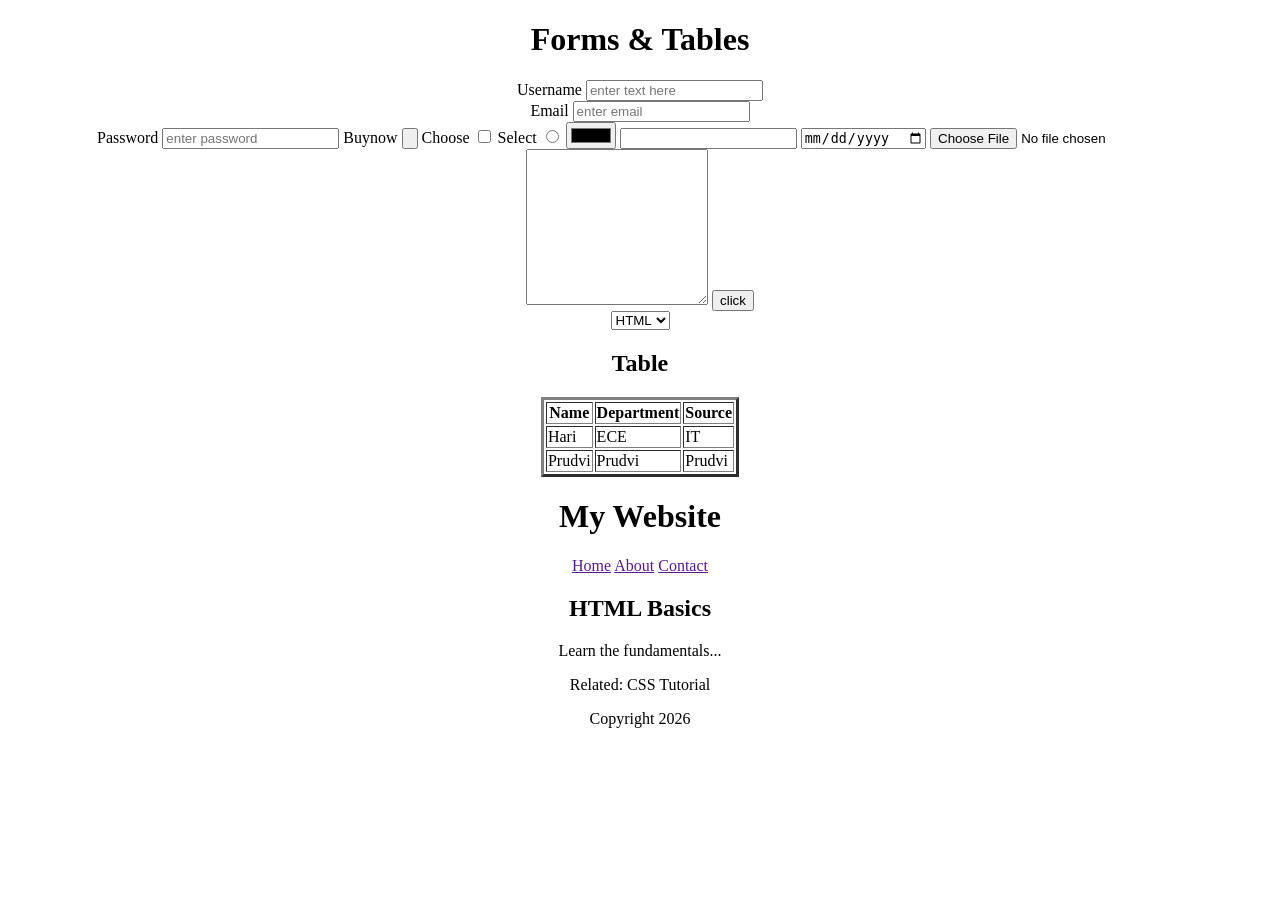
<file: Forms/form.html>
<!DOCTYPE html>
<html lang="en">

<head>
    <meta charset="UTF-8">
    <meta name="viewport" content="width=device-width, initial-scale=1.0">
    <title>Document</title>
</head>

<body>

    <center>
        <h1> Forms & Tables </h1>

        <form>

            <label for="username"> Username </label>
            <input type="text" placeholder="enter text here" id="username"> <br>

            <label for="emailUser"> Email </label>
            <input type="email" placeholder="enter email" id="emailUser"> <br>

            <label for="password"> Password </label>
            <input type="password" placeholder="enter password" id="password">

            <label for=""> Buynow </label>
            <input type="button">

            <label for="choice"> Choose </label>
            <input type="checkbox" name="choice" id="choice">


            <label for="option"> Select </label>
            <input type="radio" name="option" id="option">

            <input type="color" name="" id="">

            <input type="datetime" name="" id="">

            <input type="date" name="" id="">

            <input type="file" name="" id=""> <br>

            <textarea name="" id="" rows="10" cols="20"> </textarea>

            <button type="submit"> click </button>

        </form>


        <select>
            <option> HTML </option>
            <option> CSS </option>
            <option> Js </option>
        </select> <br>


        <!--Table  -->


        <!-- Semantic HTML Tags -->

        <section id="table">

            <h2> Table </h2>

            <table border="3">
                <tr>
                    <th> Name </th>
                    <th> Department </th>
                    <th> Source </th>
                </tr>

                <tr>
                    <td> Hari </td>
                    <td> ECE </td>
                    <td> IT </td>
                </tr>

                <tr>
                    <td> Prudvi </td>
                    <td> Prudvi </td>
                    <td> Prudvi </td>
                </tr>

            </table>

        </section>


        <section>



        </section>


        <header>

        </header>

        <nav>

        </nav>

        <article>

        </article>

        <footer>

        </footer>


        <aside>

        </aside>


        <header>
            <h1>My Website</h1>
        </header>


        <nav>
            <a href="">Home</a>
            <a href="">About</a>
            <a href="">Contact</a>
        </nav>


        <section>
            <article>
                <h2>HTML Basics</h2>
                <p>Learn the fundamentals...</p>
            </article>
        </section>


        <aside>
            <p>Related: CSS Tutorial</p>
        </aside>


        <footer>
            <p>Copyright 2026</p>
        </footer>





    </center>





</body>

</html>
</file>
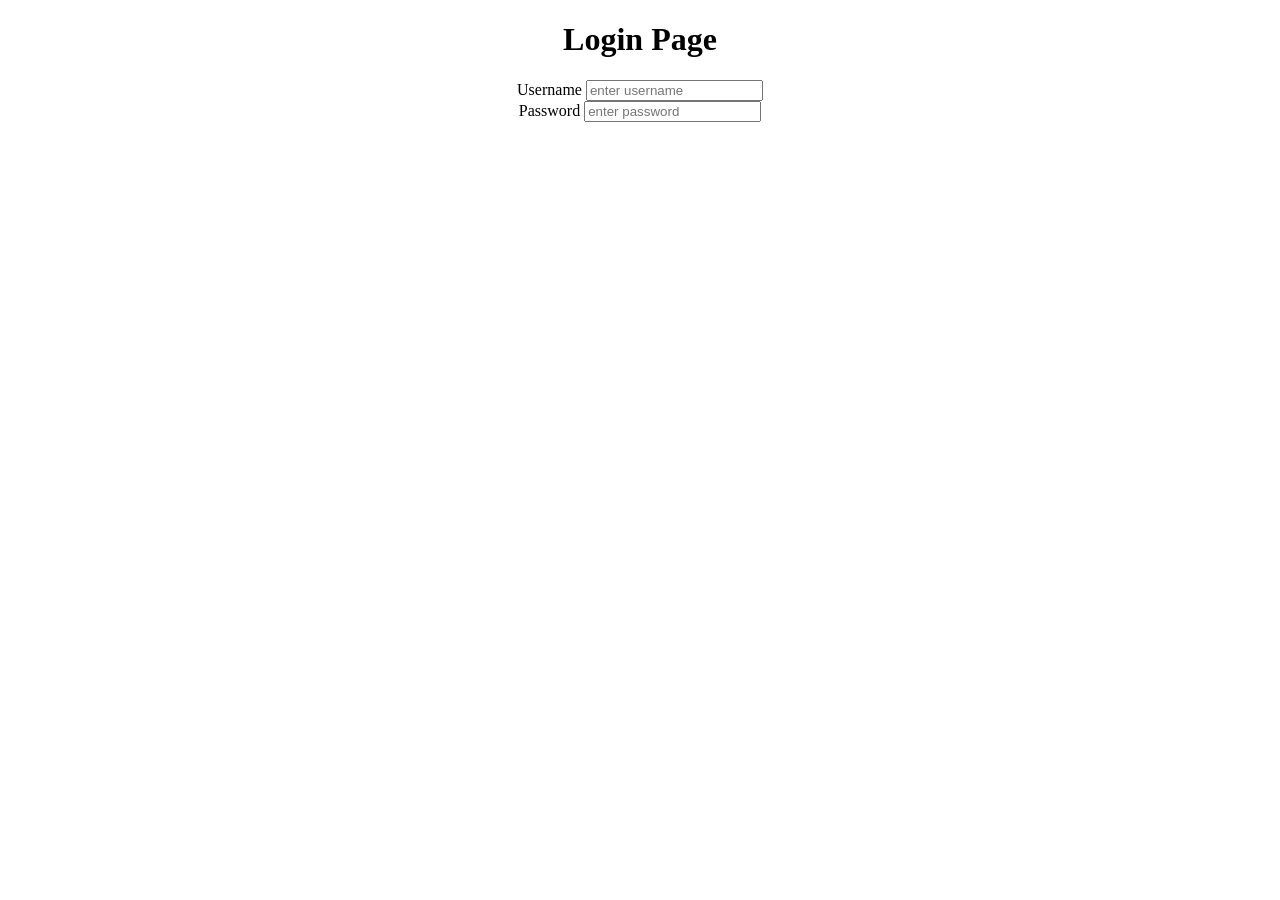
<file: Forms/login.html>
<!DOCTYPE html>
<html lang="en">
<head>
    <meta charset="UTF-8">
    <meta name="viewport" content="width=device-width, initial-scale=1.0">
    <title>Document</title>
</head>
<body>
    
<center>

    <h1> Login Page </h1>
        <form>

            <label for="user"> Username</label>
            <input type="text" id="user" placeholder="enter username"> <br>

            <label for="password"> Password</label>
            <input type="password" placeholder="enter password" id="password">

        </form>

</center>


</body>
</html>
</file>
